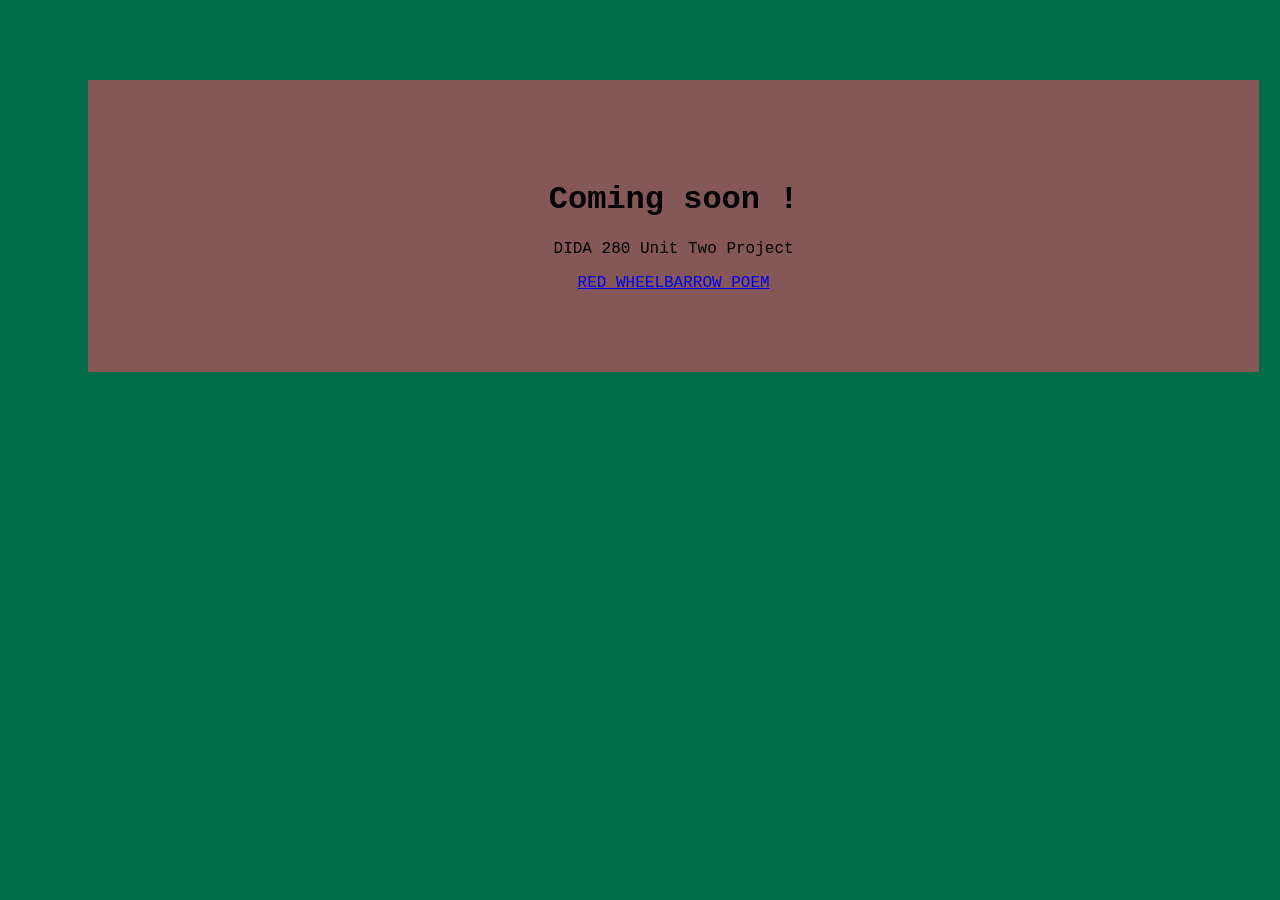
<file: docs/index.html>
<!DOCTYPE html>
<head>
    <meta charset="UTF-8">
    <link rel="stylesheet" href="stylesheet.css">
    <title>Coming soon ! </title>
</head>

<body>
    <div class="opaqueContainer">
<H1>Coming soon !</H1>
<p>DIDA 280 Unit Two Project</p>
<a href="poem1.html">RED WHEELBARROW POEM</a>

    </div>
</body>
</html>
</file>
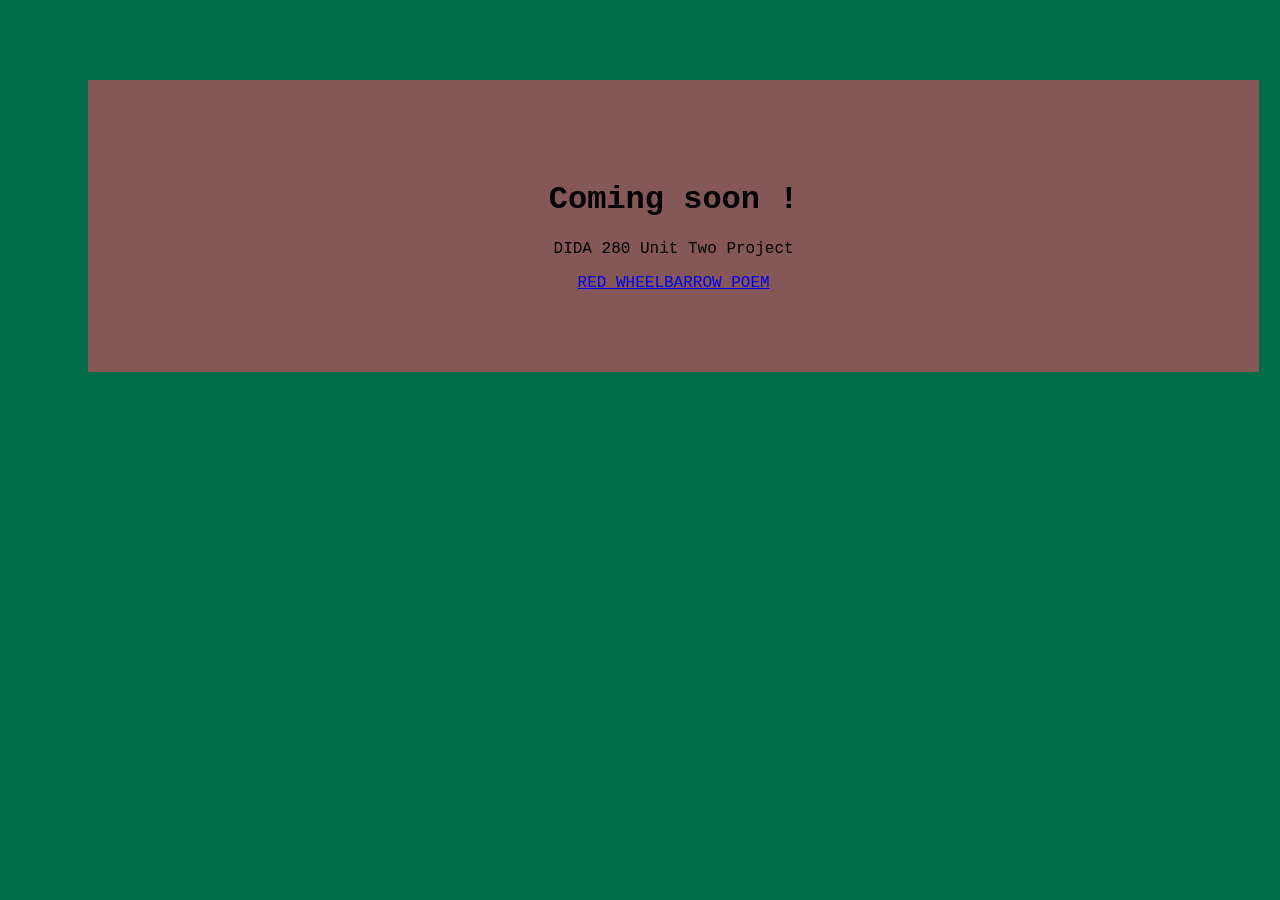
<file: docs/index 2.html>
<!DOCTYPE html>
<head>
    <meta charset="UTF-8">
    <link rel="stylesheet" href="stylesheet.css">
    <title>Coming soon ! </title>
</head>

<body>
    <div class="opaqueContainer">
<H1>Coming soon !</H1>
<p>DIDA 280 Unit Two Project</p>
<a href="poem1.html">RED WHEELBARROW POEM</a>

    </div>
</body>
</html>
</file>
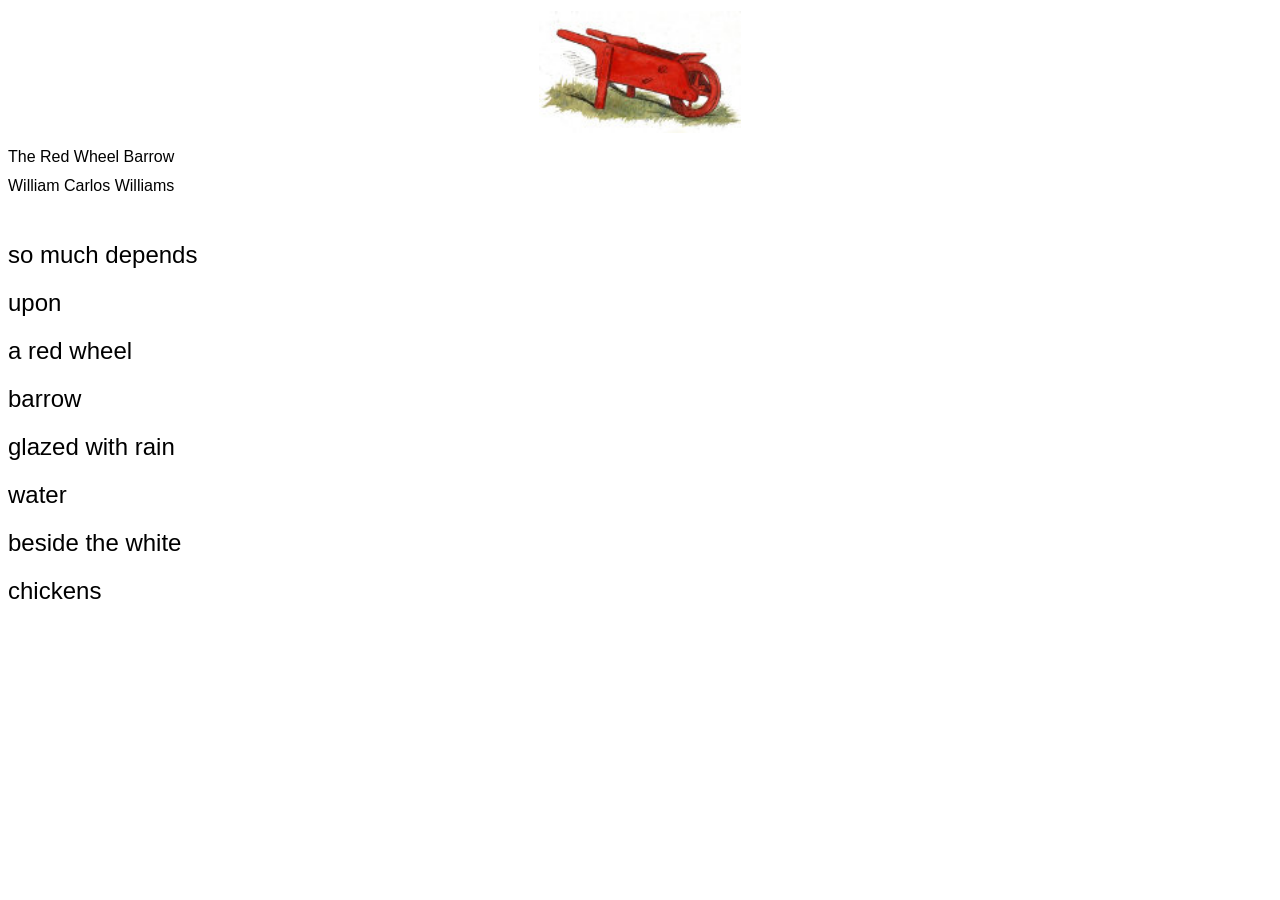
<file: docs/poem1.html>
<!DOCTYPE html>
<html 
<head>
<meta charset="utf-8"/>
<title>redWheel_poem</title>
<link href="css/styles.css" rel="stylesheet" type="text/css"/>
<link href="css/frontpage.css" rel="stylesheet" type="text/css"/>
</head>
<body>
<h1 class="Base head_one p1"><img id="img-1" src="images/Red_Wheelbarrow_Drawing.jpg" /></h1>
<h1 class="Base head_one">The Red Wheel Barrow</h1>
<h1 class="Base head_one Heading_3"><em class="span1">William Carlos Williams</em></h1>
<p class="Base Body p2">so much depends</p>
<stanza class="Base Body stanza">upon </stanza>
<p class="Base Body p3">a red wheel </p>
<stanza class="Base Body stanza">barrow</stanza>
<p class="Base Body p3">glazed with rain</p>
<stanza class="Base Body stanza">water</stanza>
<p class="Base Body p3">beside the white</p>
<stanza class="Base Body stanza">chickens</stanza>
</body>
</html>
</file>
<file: docs/stylesheet.css>
body {background-color: rgb(0, 108, 72);
font-family: 'Courier New', Courier, monospace;
    }
.opaqueContainer {background-color: aqua;
   width: 80%;
   margin: 60pt;
   padding: 60pt;
   text-align: center;
   box: shadow 5%; background-color: rgb(134, 87, 87);


}
h1{color: black;
font-size: 60pts;}
p{color: black;
font-size:30pts ;}
</file>
<file: docs/css/styles.css>
@font-face {
	font-family: Arial;
	font-style: normal;
	font-weight: normal;
	src: url("../font/Arial.ttf");
}
.Base {
font-family:Arial, sans-serif;
font-weight:normal;
font-style:normal;
font-size:1.0em;
hyphens:none;
}

.Body {
font-family:"Lucida Grande", sans-serif;
font-size:1.5em;
line-height:1em;
margin-left:0;
text-indent:0;
}

.stanza {
font-family:"Lucida Grande", sans-serif;
font-size:1.5em;
line-height:1em;
margin-left:0;
text-indent:0;
}

.p3 {
margin-top:1em;
}

.p1 {
text-align:center;
}

.p2 {
margin-top:2em;
}

.span1 {
font-style:normal;
}
</file>
<file: docs/css/frontpage.css>
#img-1 {
width: 12.58rem;
height: 7.67rem;

}
</file>
